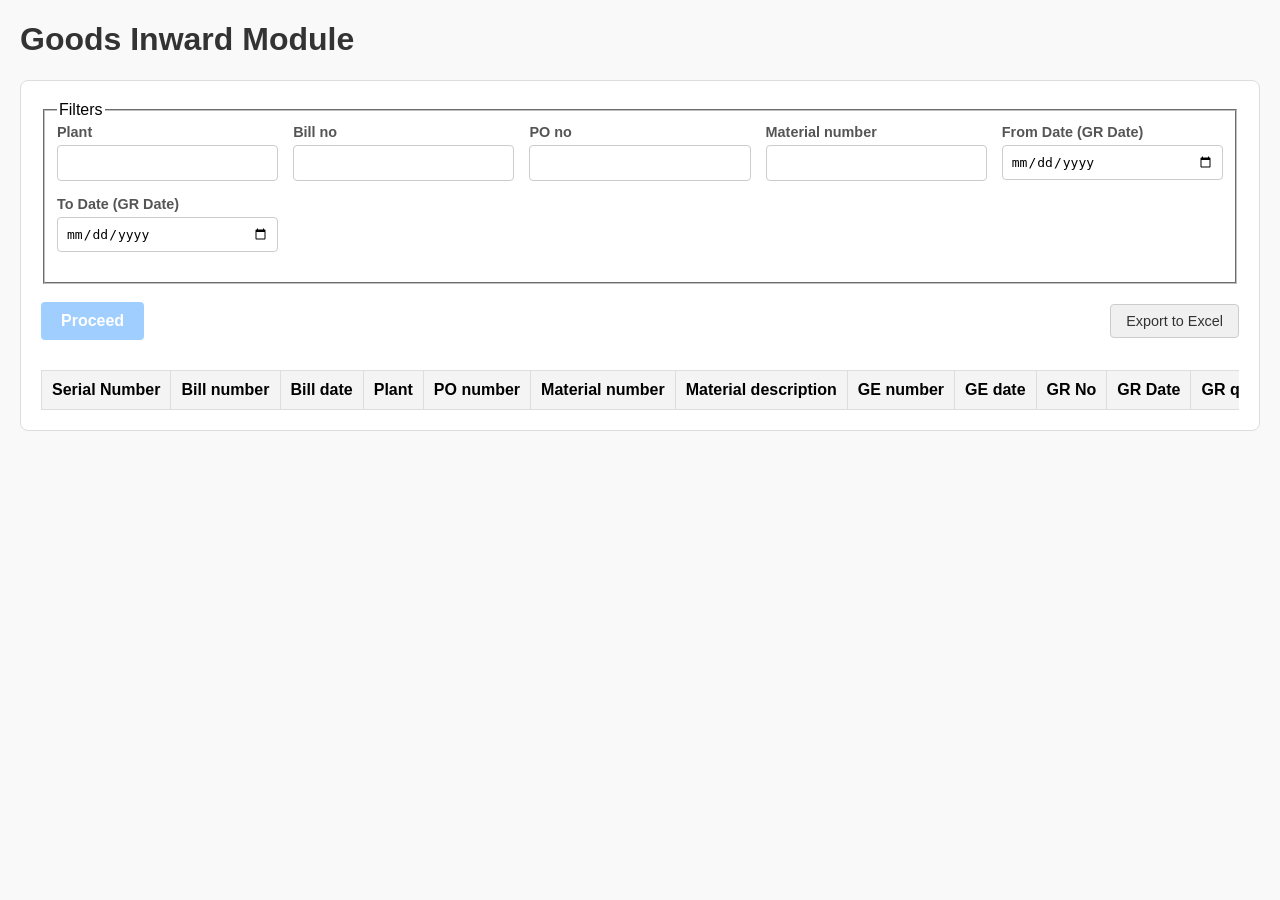
<file: index.html>
<!DOCTYPE html>
<html lang="en">
<head>
    <meta charset="UTF-8">
    <meta name="viewport" content="width=device-width, initial-scale=1.0">
    <title>Goods Inward Prototype</title>
    <style>
        body { font-family: -apple-system, BlinkMacSystemFont, "Segoe UI", Roboto, "Helvetica Neue", Arial, sans-serif; margin: 20px; background-color: #f9f9f9; }
        h1 { color: #333; }
        .container { background-color: #fff; border: 1px solid #ddd; border-radius: 8px; padding: 20px; }
        .filters { display: grid; grid-template-columns: repeat(auto-fill, minmax(200px, 1fr)); gap: 15px; margin-bottom: 20px; }
        .filters div { display: flex; flex-direction: column; }
        .filters label { font-weight: bold; margin-bottom: 5px; font-size: 0.9em; color: #555; }
        .filters input { padding: 8px; border: 1px solid #ccc; border-radius: 4px; font-size: 1em; }
        .actions { display: flex; justify-content: space-between; align-items: center; margin-bottom: 20px; }
        #btn-proceed { padding: 10px 20px; font-size: 1em; font-weight: bold; color: #fff; background-color: #007bff; border: none; border-radius: 4px; cursor: pointer; }
        #btn-proceed:disabled { background-color: #a0cfff; cursor: not-allowed; }
        #btn-export { padding: 8px 15px; font-size: 0.9em; color: #333; background-color: #f0f0f0; border: 1px solid #ccc; border-radius: 4px; cursor: pointer; }
        .results { width: 100%; overflow-x: auto; }
        table { width: 100%; border-collapse: collapse; margin-top: 10px; }
        th, td { border: 1px solid #ddd; padding: 10px; text-align: left; white-space: nowrap; }
        th { background-color: #f4f4f4; }
        #no-data-msg { color: #888; font-style: italic; text-align: center; padding: 20px; }
        .pagination { display: flex; justify-content: center; align-items: center; margin-top: 20px; }
        .pagination button { padding: 8px 12px; margin: 0 5px; cursor: pointer; }
        .pagination span { margin: 0 10px; font-weight: bold; }
    </style>
</head>
<body>

    <h1>Goods Inward Module</h1>

    <div class="container">
        <fieldset>
            <legend>Filters</legend>
            <div class="filters" id="filter-form">
                <div>
                    <label for="f-plant">Plant</label>
                    <input type="text" id="f-plant" class="filter-input">
                </div>
                <div>
                    <label for="f-bill-no">Bill no</label>
                    <input type="text" id="f-bill-no" class="filter-input">
                </div>
                <div>
                    <label for="f-po-no">PO no</label>
                    <input type="text" id="f-po-no" class="filter-input">
                </div>
                <div>
                    <label for="f-material-no">Material number</label>
                    <input type="text" id="f-material-no" class="filter-input">
                </div>
                <div>
                    <label for="f-from-date">From Date (GR Date)</label>
                    <input type="date" id="f-from-date" class="filter-input">
                </div>
                <div>
                    <label for="f-to-date">To Date (GR Date)</label>
                    <input type="date" id="f-to-date" class="filter-input">
                </div>
            </div>
        </fieldset>

        <br>

        <div class="actions">
            <button id="btn-proceed" disabled>Proceed</button>
            <button id="btn-export">Export to Excel</button>
        </div>

        <div class="results">
            <p id="no-data-msg" style="display: none;">No data found for the selected filters.</p>
            <table id="results-table">
                <thead>
                    <tr>
                        <th>Serial Number</th>
                        <th>Bill number</th>
                        <th>Bill date</th>
                        <th>Plant</th>
                        <th>PO number</th>
                        <th>Material number</th>
                        <th>Material description</th>
                        <th>GE number</th>
                        <th>GE date</th>
                        <th>GR No</th>
                        <th>GR Date</th>
                        <th>GR qty</th>
                        <th>Accepted QTY</th>
                        <th>Return qty</th>
                        <th>Currency</th>
                        <th>Amount payable</th>
                        <th>Due date</th>
                        <th>Payment doc</th>
                        <th>Paid date</th>
                    </tr>
                </thead>
                <tbody id="table-body">
                    </tbody>
            </table>
        </div>

        <div class="pagination" id="pagination-controls" style="display: none;">
            <button id="btn-prev">Previous</button>
            <span id="page-info">Page 1 of 1</span>
            <button id="btn-next">Next</button>
        </div>
    </div>

    <script>
        // --- MOCK DATA (Simulates SAP Database) ---
        // Generates 120 mock records
        const MOCK_DATA = Array.from({ length: 120 }, (_, i) => ({
            bill_no: `INV-00${100 + i}`,
            bill_date: `2025-10-${(i % 30) + 1}`,
            plant: `10${(i % 3) + 1}0`,
            po_no: `45000${1234 + i}`,
            mat_no: `MAT-${300 + i}`,
            mat_desc: `Sample Material ${i + 1}`,
            ge_no: `GE${9000 + i}`,
            ge_date: `2025-10-${(i % 30) + 1}`,
            gr_no: `GR${5000 + i}`,
            gr_date: `2025-11-01`, // Default for sorting
            gr_qty: 100 + i,
            accepted_qty: 100 + i,
            return_qty: 0,
            currency: 'INR',
            amount: 5000 + (i * 10),
            due_date: `2025-12-01`,
            pay_doc: `PAY${7000 + i}`,
            paid_date: `2025-12-05`
        }));
        
        // --- CONFIGURATION ---
        const ROWS_PER_PAGE = 50;
        let currentPage = 1;
        let totalRows = 0;
        let filteredData = [];

        // --- DOM ELEMENTS ---
        const filterInputs = document.querySelectorAll('.filter-input');
        const btnProceed = document.getElementById('btn-proceed');
        const btnExport = document.getElementById('btn-export');
        const tableBody = document.getElementById('table-body');
        const noDataMsg = document.getElementById('no-data-msg');
        const paginationControls = document.getElementById('pagination-controls');
        const pageInfo = document.getElementById('page-info');
        const btnPrev = document.getElementById('btn-prev');
        const btnNext = document.getElementById('btn-next');

        // --- EVENT LISTENERS ---

        // 1. Check filters on any input change
        filterInputs.forEach(input => {
            input.addEventListener('input', checkFilters);
        });

        // 2. Handle "Proceed" button click
        btnProceed.addEventListener('click', () => {
            // In a real app, this is where you'd fetch from an API
            // For this prototype, we'll simulate a search
            
            // SIMULATE FILTERING:
            // We'll just pretend the filters were used.
            // To test "No Data", set this to 'no-data'.
            const testScenario = 'data-found'; // Change to 'no-data' to test

            if (testScenario === 'no-data') {
                filteredData = [];
            } else {
                // We just use the mock data as if it were filtered
                filteredData = [...MOCK_DATA]; 
            }

            totalRows = filteredData.length;
            currentPage = 1;
            renderTable();
        });

        // 3. Handle Pagination
        btnPrev.addEventListener('click', () => {
            if (currentPage > 1) {
                currentPage--;
                renderTable();
            }
        });

        btnNext.addEventListener('click', () => {
            const totalPages = Math.ceil(totalRows / ROWS_PER_PAGE);
            if (currentPage < totalPages) {
                currentPage++;
                renderTable();
            }
        });
        
        // 4. Handle Export
        btnExport.addEventListener('click', () => {
            alert('Exporting ALL ' + totalRows + ' records...\n(This is a prototype, data is not actually exported)');
        });


        // --- FUNCTIONS ---

        /**
         * Checks if any filter has a value and enables/disables the "Proceed" button.
         */
        function checkFilters() {
            let atLeastOneFilter = false;
            filterInputs.forEach(input => {
                if (input.value.trim() !== '') {
                    atLeastOneFilter = true;
                }
            });
            btnProceed.disabled = !atLeastOneFilter;
        }

        /**
         * Renders the data grid for the current page.
         */
        function renderTable() {
            // Clear previous results
            tableBody.innerHTML = '';
            
            if (filteredData.length === 0) {
                // SCENARIO: No Data Found
                noDataMsg.style.display = 'block';
                paginationControls.style.display = 'none';
                return;
            }

            // SCENARIO: Data Found
            noDataMsg.style.display = 'none';
            paginationControls.style.display = 'flex';

            // Calculate page details
            const totalPages = Math.ceil(totalRows / ROWS_PER_PAGE);
            const startIndex = (currentPage - 1) * ROWS_PER_PAGE;
            const endIndex = startIndex + ROWS_PER_PAGE;
            const pageData = filteredData.slice(startIndex, endIndex);

            // Populate table
            pageData.forEach((row, index) => {
                const tr = document.createElement('tr');
                tr.innerHTML = `
                    <td>${startIndex + index + 1}</td>
                    <td>${row.bill_no}</td>
                    <td>${row.bill_date}</td>
                    <td>${row.plant}</td>
                    <td>${row.po_no}</td>
                    <td>${row.mat_no}</td>
                    <td>${row.mat_desc}</td>
                    <td>${row.ge_no}</td>
                    <td>${row.ge_date}</td>
                    <td>${row.gr_no}</td>
                    <td>${row.gr_date}</td>
                    <td>${row.gr_qty}</td>
                    <td>${row.accepted_qty}</td>
                    <td>${row.return_qty}</td>
                    <td>${row.currency}</td>
                    <td>${row.amount}</td>
                    <td>${row.due_date}</td>
                    <td>${row.pay_doc}</td>
                    <td>${row.paid_date}</td>
                `;
                tableBody.appendChild(tr);
            });

            // Update pagination controls
            pageInfo.textContent = `Page ${currentPage} of ${totalPages}`;
            btnPrev.disabled = (currentPage === 1);
            btnNext.disabled = (currentPage === totalPages);
        }
    </script>

</body>
</html>
</file>
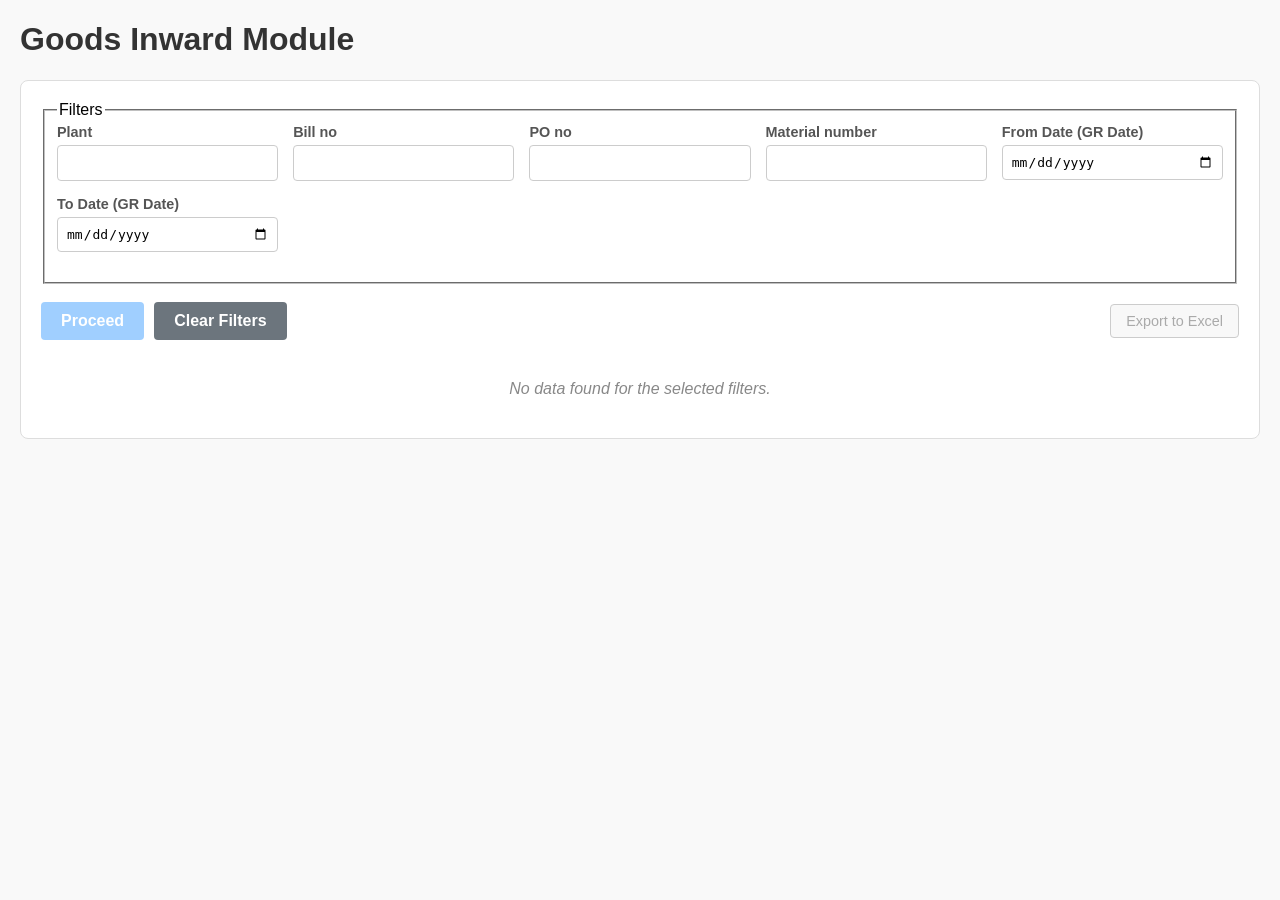
<file: index2.html>
<!DOCTYPE html>
<html lang="en">
<head>
    <meta charset="UTF-8">
    <meta name="viewport" content="width=device-width, initial-scale=1.0">
    <title>Goods Inward Prototype (v3 - Real Data)</title>
    <style>
        body { font-family: -apple-system, BlinkMacSystemFont, "Segoe UI", Roboto, "Helvetica Neue", Arial, sans-serif; margin: 20px; background-color: #f9f9f9; }
        h1 { color: #333; }
        .container { background-color: #fff; border: 1px solid #ddd; border-radius: 8px; padding: 20px; }
        .filters { display: grid; grid-template-columns: repeat(auto-fill, minmax(200px, 1fr)); gap: 15px; margin-bottom: 20px; }
        .filters div { display: flex; flex-direction: column; }
        .filters label { font-weight: bold; margin-bottom: 5px; font-size: 0.9em; color: #555; }
        .filters input { padding: 8px; border: 1px solid #ccc; border-radius: 4px; font-size: 1em; }
        .actions { display: flex; justify-content: space-between; align-items: center; margin-bottom: 20px; }
        .actions-left { display: flex; gap: 10px; }
        .btn { padding: 10px 20px; font-size: 1em; font-weight: bold; color: #fff; border: none; border-radius: 4px; cursor: pointer; }
        .btn-primary { background-color: #007bff; }
        .btn-primary:disabled { background-color: #a0cfff; cursor: not-allowed; }
        .btn-secondary { background-color: #6c757d; }
        .btn-export { padding: 8px 15px; font-size: 0.9em; color: #333; background-color: #f0f0f0; border: 1px solid #ccc; border-radius: 4px; cursor: pointer; }
        .btn-export:disabled { background-color: #f8f8f8; color: #aaa; cursor: not-allowed; }
        
        .results { width: 100%; overflow-x: auto; }
        table { width: 100%; border-collapse: collapse; margin-top: 10px; }
        th, td { border: 1px solid #ddd; padding: 10px; text-align: left; white-space: nowrap; }
        th { background-color: #f4f4f4; }
        .msg-container { color: #888; font-style: italic; text-align: center; padding: 20px; }
        .pagination { display: flex; justify-content: center; align-items: center; margin-top: 20px; }
        .pagination button { padding: 8px 12px; margin: 0 5px; cursor: pointer; }
        .pagination span { margin: 0 10px; font-weight: bold; }
        .hidden { display: none; }
    </style>
</head>
<body>

    <h1>Goods Inward Module</h1>

    <div class="container">
        <fieldset>
            <legend>Filters</legend>
            <div class="filters" id="filter-form">
                <div>
                    <label for="f-plant">Plant</label>
                    <input type="text" id="f-plant" class="filter-input" list="dl-plant">
                    <datalist id="dl-plant"></datalist>
                </div>
                <div>
                    <label for="f-bill-no">Bill no</label>
                    <input type="text" id="f-bill-no" class="filter-input" list="dl-bill-no">
                    <datalist id="dl-bill-no"></datalist>
                </div>
                <div>
                    <label for="f-po-no">PO no</label>
                    <input type="text" id="f-po-no" class="filter-input" list="dl-po-no">
                    <datalist id="dl-po-no"></datalist>
                </div>
                <div>
                    <label for="f-material-no">Material number</label>
                    <input type="text" id="f-material-no" class="filter-input" list="dl-material-no">
                    <datalist id="dl-material-no"></datalist>
                </div>
                <div>
                    <label for="f-from-date">From Date (GR Date)</label>
                    <input type="date" id="f-from-date" class="filter-input">
                </div>
                <div>
                    <label for="f-to-date">To Date (GR Date)</label>
                    <input type="date" id="f-to-date" class="filter-input">
                </div>
            </div>
        </fieldset>

        <br>

        <div class="actions">
            <div class="actions-left">
                <button id="btn-proceed" class="btn btn-primary" disabled>Proceed</button>
                <button id="btn-clear" class="btn btn-secondary">Clear Filters</button>
            </div>
            <button id="btn-export" class="btn-export" disabled>Export to Excel</button>
        </div>

        <div class="results">
            <div id="loading-msg" class="msg-container hidden">Processing...</div>
            <div id="no-data-msg" class="msg-container hidden">No data found for the selected filters.</div>
            
            <table id="results-table">
                <thead>
                    <tr>
                        <th>Serial Number</th>
                        <th>Bill number</th>
                        <th>Bill date</th>
                        <th>Plant</th>
                        <th>PO number</th>
                        <th>Material number</th>
                        <th>Material description</th>
                        <th>GE number</th>
                        <th>GE date</th>
                        <th>GR No</th>
                        <th>GR Date</th>
                        <th>GR qty</th>
                        <th>Accepted QTY</th>
                        <th>Return qty</th>
                        <th>Currency</th>
                        <th>Amount payable</th>
                        <th>Due date</th>
                        <th>Payment doc</th>
                        <th>Paid date</th>
                    </tr>
                </thead>
                <tbody id="table-body">
                    </tbody>
            </table>
        </div>

        <div class="pagination hidden" id="pagination-controls">
            <button id="btn-prev">Previous</button>
            <span id="page-info">Page 1 of 1</span>
            <button id="btn-next">Next</button>
        </div>
    </div>

    <script>
        // --- REAL DATA (From your CSV file) ---
        // I have processed your CSV file into this JavaScript array.
        // All logic now uses this data and these keys (VBELN, MATNR, etc.)
        const REAL_DATA = [
            { "VBELN": "P2/GST/0131/1718", "INVDT": "2017-08-16", "CATDA": "5420000120", "EBELP": "210", "MATNR": "630020155079", "MAKTX": "COMPRESSOR HOUSING MCD", "GNUMB": "10534250", "GDATE": "2017-08-16", "MBLNR": "5000497048", "BUDAT": "2017-08-16", "MENGE": "39", "QLTY_IND": "C", "LMENGE01": "39", "LMENGE07": "0", "QLDAT": "2017-08-17 00:00:00", "INV_IND": "C", "BELNR": "5105646526", "BEDAT": "2017-08-30", "RMWWR": "10000", "WAERS": "INR", "ZBD1T": "30", "NETDT": "2017-09-15", "AUGBL": "2400006419", "AUGDT": "2017-09-15", "POZBD1T": "30", "PONETDT": "2017-09-15", "LIFKU": "200772", "WERKS": "1020" },
            { "VBELN": "P2/GST/0132/1718", "INVDT": "2017-08-16", "CATDA": "5420000120", "EBELP": "270", "MATNR": "630020160002", "MAKTX": "COMPRESSOR HOUSING MCD", "GNUMB": "10534252", "GDATE": "2017-08-16", "MBLNR": "5000497049", "BUDAT": "2017-08-16", "MENGE": "16", "QLTY_IND": "C", "LMENGE01": "16", "LMENGE07": "0", "QLDAT": "2017-08-17 00:00:00", "INV_IND": "C", "BELNR": "5105646525", "BEDAT": "2017-08-30", "RMWWR": "10000", "WAERS": "INR", "ZBD1T": "30", "NETDT": "2017-09-15", "AUGBL": "2400006419", "AUGDT": "2017-09-15", "POZBD1T": "30", "PONETDT": "2017-09-15", "LIFKU": "200772", "WERKS": "1020" },
            { "VBELN": "P2/GST/0134/1718", "INVDT": "2017-08-16", "CATDA": "5420000120", "EBELP": "310", "MATNR": "630020160601", "MAKTX": "COMPRESSOR HOUSING MCD", "GNUMB": "10534527", "GDATE": "2017-08-16", "MBLNR": "5000497164", "BUDAT": "2017-08-16", "MENGE": "78", "QLTY_IND": "C", "LMENGE01": "78", "LMENGE07": "0", "QLDAT": "2017-08-16 00:00:00", "INV_IND": "C", "BELNR": "5105642613", "BEDAT": "2017-08-19", "RMWWR": "10000", "WAERS": "INR", "ZBD1T": "30", "NETDT": "2017-09-15", "AUGBL": "2400006419", "AUGDT": "2017-09-15", "POZBD1T": "30", "PONETDT": "2017-09-15", "LIFKU": "200772", "WERKS": "1020" },
            { "VBELN": "INV001523/1718", "INVDT": "2017-08-16", "CATDA": "5420000102", "EBELP": "80", "MATNR": "630020180603", "MAKTX": "COMPRESSOR HOUSING MCD", "GNUMB": "10534561", "GDATE": "2017-08-16", "MBLNR": "5000497280", "BUDAT": "2017-08-17", "MENGE": "188", "QLTY_IND": "C", "LMENGE01": "188", "LMENGE07": "0", "QLDAT": "2017-08-21 00:00:00", "INV_IND": "C", "BELNR": "5105646441", "BEDAT": "2017-08-30", "RMWWR": "10000", "WAERS": "INR", "ZBD1T": "15", "NETDT": "2017-08-31", "AUGBL": "2400005931", "AUGDT": "2017-08-31", "POZBD1T": "15", "PONETDT": "2017-09-01", "LIFKU": "201318", "WERKS": "1020" },
            { "VBELN": "P2/GST/0131/1718", "INVDT": "2017-08-16", "CATDA": "5420000120", "EBELP": "700", "MATNR": "630040150005", "MAKTX": "COMPRESSOR HOUSING MCD", "GNUMB": "10534250", "GDATE": "2017-08-16", "MBLNR": "5000497048", "BUDAT": "2017-08-16", "MENGE": "69", "QLTY_IND": "C", "LMENGE01": "69", "LMENGE07": "0", "QLDAT": "2017-08-17 00:00:00", "INV_IND": "C", "BELNR": "5105646526", "BEDAT": "2017-08-30", "RMWWR": "10000", "WAERS": "INR", "ZBD1T": "30", "NETDT": "2017-09-15", "AUGBL": "2400006419", "AUGDT": "2017-09-15", "POZBD1T": "30", "PONETDT": "2017-09-15", "LIFKU": "200772", "WERKS": "1020" },
            { "VBELN": "P2/GST/0134/1718", "INVDT": "2017-08-16", "CATDA": "5420000120", "EBELP": "700", "MATNR": "630040150005", "MAKTX": "COMPRESSOR HOUSING MCD", "GNUMB": "10534527", "GDATE": "2017-08-16", "MBLNR": "5000497164", "BUDAT": "2017-08-16", "MENGE": "216", "QLTY_IND": "C", "LMENGE01": "216", "LMENGE07": "0", "QLDAT": "2017-08-16 00:00:00", "INV_IND": "C", "BELNR": "5105642613", "BEDAT": "2017-08-19", "RMWWR": "10000", "WAERS": "INR", "ZBD1T": "30", "NETDT": "2017-09-15", "AUGBL": "2400006419", "AUGDT": "2017-09-15", "POZBD1T": "30", "PONETDT": "2017-09-15", "LIFKU": "200772", "WERKS": "1020" },
            { "VBELN": "9275038153", "INVDT": "2017-08-01", "CATDA": "6600043322", "EBELP": "130", "MATNR": "25001664", "MAKTX": "HOLDER, G1011.2525R 4T21GX24, WALTER", "GNUMB": "10532964", "GDATE": "2017-08-10", "MBLNR": "5000495681", "BUDAT": "2017-08-10", "MENGE": "1", "QLTY_IND": "C", "LMENGE01": "1", "LMENGE07": "0", "QLDAT": "2017-08-11 00:00:00", "INV_IND": "C", "BELNR": "5105645626", "BEDAT": "2017-08-28", "RMWWR": "10000", "WAERS": "INR", "ZBD1T": "45", "NETDT": "2017-09-24", "AUGBL": " ", "AUGDT": "NULL", "POZBD1T": "45", "PONETDT": "2017-09-24", "LIFKU": "202452", "WERKS": "1020" },
            { "VBELN": "GST187/17-18", "INVDT": "2017-08-10", "CATDA": "6600043277", "EBELP": "290", "MATNR": "25009800", "MAKTX": "INSERT,DCMT 11T308N-LU,AC530U,SUMITOMO", "GNUMB": "10532962", "GDATE": "2017-08-10", "MBLNR": "5000495890", "BUDAT": "2017-08-11", "MENGE": "250", "QLTY_IND": "C", "LMENGE01": "250", "LMENGE07": "0", "QLDAT": "2017-08-11 00:00:00", "INV_IND": "C", "BELNR": "5105645413", "BEDAT": "2017-08-28", "RMWWR": "10000", "WAERS": "INR", "ZBD1T": "0", "NETDT": "2017-09-01", "AUGBL": "2400008347", "AUGDT": "2017-09-01", "POZBD1T": "45", "PONETDT": "2017-09-25", "LIFKU": "201183", "WERKS": "1020" },
            { "VBELN": "34", "INVDT": "2017-08-08", "CATDA": "6600043333", "EBELP": "20", "MATNR": "36TQ106700", "MAKTX": "RING GAUGE, TQ1067", "GNUMB": "10532956", "GDATE": "2017-08-10", "MBLNR": "5000495973", "BUDAT": "2017-08-11", "MENGE": "2", "QLTY_IND": "C", "LMENGE01": "2", "LMENGE07": "0", "QLDAT": "2017-08-28 00:00:00", "INV_IND": "C", "BELNR": "5105647039", "BEDAT": "2017-08-30", "RMWWR": "10000", "WAERS": "INR", "ZBD1T": "45", "NETDT": "2017-09-24", "AUGBL": " ", "AUGDT": "NULL", "POZBD1T": "45", "PONETDT": "2017-09-25", "LIFKU": "200331", "WERKS": "1020" },
            { "VBELN": "30", "INVDT": "2017-08-08", "CATDA": "6600043333", "EBELP": "80", "MATNR": "36TQ167900", "MAKTX": "PLUG GAUGE, TQ1679", "GNUMB": "10532959", "GDATE": "2017-08-10", "MBLNR": "5000496201", "BUDAT": "2017-08-12", "MENGE": "2", "QLTY_IND": "C", "LMENGE01": "2", "LMENGE07": "0", "QLDAT": "2017-08-26 00:00:00", "INV_IND": "C", "BELNR": "5105647043", "BEDAT": "2017-08-30", "RMWWR": "10000", "WAERS": "INR", "ZBD1T": "45", "NETDT": "2017-09-24", "AUGBL": " ", "AUGDT": "NULL", "POZBD1T": "45", "PONETDT": "2017-09-26", "LIFKU": "200331", "WERKS": "1020" }
        ];

        // --- CONFIGURATION ---
        const ROWS_PER_PAGE = 50;

        // --- APPLICATION STATE ---
        const appState = {
            currentPage: 1,
            totalRows: 0,
            filteredData: [],
        };

        // --- DOM ELEMENTS ---
        const filterInputs = document.querySelectorAll('.filter-input');
        const btnProceed = document.getElementById('btn-proceed');
        const btnClear = document.getElementById('btn-clear');
        const btnExport = document.getElementById('btn-export');
        const tableBody = document.getElementById('table-body');
        const loadingMsg = document.getElementById('loading-msg');
        const noDataMsg = document.getElementById('no-data-msg');
        const paginationControls = document.getElementById('pagination-controls');
        const pageInfo = document.getElementById('page-info');
        const btnPrev = document.getElementById('btn-prev');
        const btnNext = document.getElementById('btn-next');
        const resultsTable = document.getElementById('results-table');

        // --- DOM DATALISTS (for filters) ---
        const dlPlant = document.getElementById('dl-plant');
        const dlBillNo = document.getElementById('dl-bill-no');
        const dlPoNo = document.getElementById('dl-po-no');
        const dlMaterialNo = document.getElementById('dl-material-no');


        // --- EVENT LISTENERS ---

        // 1. Check filters on any input change
        filterInputs.forEach(input => {
            input.addEventListener('input', checkFilters);
        });

        // 2. Handle "Proceed" button click
        btnProceed.addEventListener('click', () => {
            // -- Show loading state --
            btnProceed.disabled = true;
            btnProceed.textContent = 'Processing...';
            loadingMsg.classList.remove('hidden');
            resultsTable.classList.add('hidden');
            noDataMsg.classList.add('hidden');
            paginationControls.classList.add('hidden');
            tableBody.innerHTML = ''; // Clear previous results

            // -- Simulate network delay --
            setTimeout(() => {
                runFilter();
                renderTable();

                // -- Restore button state --
                btnProceed.disabled = false;
                btnProceed.textContent = 'Proceed';
                loadingMsg.classList.add('hidden');
            }, 500); // 0.5 second delay
        });

        // 3. Handle "Clear" button click
        btnClear.addEventListener('click', () => {
            filterInputs.forEach(input => input.value = '');
            appState.filteredData = [];
            appState.currentPage = 1;
            btnProceed.disabled = true;
            renderTable(); // Will render the empty state
        });
        
        // 4. Handle Pagination
        btnPrev.addEventListener('click', () => {
            if (appState.currentPage > 1) {
                appState.currentPage--;
                renderTable();
            }
        });

        btnNext.addEventListener('click', () => {
            const totalPages = Math.ceil(appState.totalRows / ROWS_PER_PAGE);
            if (appState.currentPage < totalPages) {
                appState.currentPage++;
                renderTable();
            }
        });
        
        // 5. Handle Export
        btnExport.addEventListener('click', () => {
            if (appState.filteredData.length > 0) {
                exportToCSV(appState.filteredData, 'GoodsInwardReport');
            }
        });

        // --- FUNCTIONS ---
        
        /**
         * **NEW:** Populates the <datalist> elements with unique values from the REAL_DATA.
         */
        function populateFilterDatalists() {
            // Use Set to get unique values from the data
            const uniquePlants = [...new Set(REAL_DATA.map(row => row.WERKS))];
            const uniqueBillNos = [...new Set(REAL_DATA.map(row => row.VBELN))];
            const uniquePoNos = [...new Set(REAL_DATA.map(row => row.CATDA))];
            const uniqueMaterialNos = [...new Set(REAL_DATA.map(row => row.MATNR))];

            // Function to create and append options
            const createOptions = (datalist, items) => {
                datalist.innerHTML = ''; // Clear existing
                items.forEach(item => {
                    const option = document.createElement('option');
                    option.value = item;
                    datalist.appendChild(option);
                });
            };

            // Populate each datalist
            createOptions(dlPlant, uniquePlants);
            createOptions(dlBillNo, uniqueBillNos);
            createOptions(dlPoNo, uniquePoNos);
            createOptions(dlMaterialNo, uniqueMaterialNos);
        }

        /**
         * Checks if any filter has a value and enables/disables the "Proceed" button.
         */
        function checkFilters() {
            const atLeastOneFilter = Array.from(filterInputs).some(input => input.value.trim() !== '');
            btnProceed.disabled = !atLeastOneFilter;
        }

        /**
         * **UPDATED:** Filters the REAL_DATA based on input fields.
         */
        function runFilter() {
            // Get all filter values
            const filters = {
                plant: document.getElementById('f-plant').value.toLowerCase().trim(),
                billNo: document.getElementById('f-bill-no').value.toLowerCase().trim(),
                poNo: document.getElementById('f-po-no').value.toLowerCase().trim(),
                matNo: document.getElementById('f-material-no').value.toLowerCase().trim(),
                fromDate: document.getElementById('f-from-date').value,
                toDate: document.getElementById('f-to-date').value,
            };

            appState.filteredData = REAL_DATA.filter(row => {
                // Check string fields (case-insensitive, partial match)
                // This logic correctly handles the searchable datalist.
                // It checks if the row's value *includes* what the user typed.
                const plantMatch = filters.plant ? row.WERKS.toLowerCase().includes(filters.plant) : true;
                const billNoMatch = filters.billNo ? row.VBELN.toLowerCase().includes(filters.billNo) : true;
                const poNoMatch = filters.poNo ? row.CATDA.toLowerCase().includes(filters.poNo) : true;
                const matNoMatch = filters.matNo ? row.MATNR.toLowerCase().includes(filters.matNo) : true;

                // Check date range (GR Date - Key is 'BUDAT')
                // Note: String comparison works for 'YYYY-MM-DD' format
                const fromDateMatch = filters.fromDate ? row.BUDAT >= filters.fromDate : true;
                const toDateMatch = filters.toDate ? row.BUDAT <= filters.toDate : true;

                return plantMatch && billNoMatch && poNoMatch && matNoMatch && fromDateMatch && toDateMatch;
            });

            appState.totalRows = appState.filteredData.length;
            appState.currentPage = 1;
        }


        /**
         * **UPDATED:** Renders the data grid using the REAL_DATA keys.
         */
        function renderTable() {
            tableBody.innerHTML = '';
            
            if (appState.filteredData.length === 0) {
                // SCENARIO: No Data Found
                noDataMsg.classList.remove('hidden');
                paginationControls.classList.add('hidden');
                resultsTable.classList.add('hidden');
                btnExport.disabled = true;
                return;
            }

            // SCENARIO: Data Found
            noDataMsg.classList.add('hidden');
            paginationControls.classList.remove('hidden');
            resultsTable.classList.remove('hidden');
            btnExport.disabled = false;

            // Calculate page details
            const totalPages = Math.ceil(appState.totalRows / ROWS_PER_PAGE);
            const startIndex = (appState.currentPage - 1) * ROWS_PER_PAGE;
            const endIndex = startIndex + ROWS_PER_PAGE;
            const pageData = appState.filteredData.slice(startIndex, endIndex);

            // Populate table
            pageData.forEach((row, index) => {
                const tr = document.createElement('tr');
                // We use the new data keys (VBELN, WERKS, etc.)
                tr.innerHTML = `
                    <td>${startIndex + index + 1}</td>
                    <td>${row.VBELN}</td>
                    <td>${row.INVDT}</td>
                    <td>${row.WERKS}</td>
                    <td>${row.CATDA}</td>
                    <td>${row.MATNR}</td>
                    <td>${row.MAKTX}</td>
                    <td>${row.GNUMB}</td>
                    <td>${row.GDATE}</td>
                    <td>${row.MBLNR}</td>
                    <td>${row.BUDAT}</td>
                    <td>${row.MENGE}</td>
                    <td>${row.LMENGE01}</td>
                    <td>${row.LMENGE07}</td>
                    <td>${row.WAERS}</td>
                    <td>${row.ZBD1T}</td>
                    <td>${row.NETDT}</td>
                    <td>${row.AUGBL}</td>
                    <td>${row.AUGDT}</td>
                `;
                tableBody.appendChild(tr);
            });

            // Update pagination controls
            pageInfo.textContent = `Page ${appState.currentPage} of ${totalPages}`;
            btnPrev.disabled = (appState.currentPage === 1);
            btnNext.disabled = (appState.currentPage === totalPages);
        }

        /**
         * **UPDATED:** Exports the *entire* filtered dataset with correct headers.
         */
        function exportToCSV(data, filename = 'export') {
            // Define user-friendly headers
            const headers = [
                "Supplier Invoice Number", "Supplier Invoice Date", "PO Number", "PO Line Item",
                "Material Number", "Material Description", "Gate Entry Number", "Gate Entry Date",
                "Goods Receipt Number", "GR Date", "Goods Receipt Quantity", "Accepted Quantity",
                "Rejected Quantity", "Invoice Indicator", "Document Number", "Document Date",
                "Document Value", "Currency", "Amt.Payable", "Due Date", "Payment Doc", "Paid Date", "Vendor code", "Plant"
            ];
            
            // Define the corresponding data keys in the correct order
            const keys = [
                "VBELN", "INVDT", "CATDA", "EBELP", "MATNR", "MAKTX", "GNUMB", "GDATE",
                "MBLNR", "BUDAT", "MENGE", "LMENGE01", "LMENGE07", "INV_IND", "BELNR", "BEDAT",
                "RMWWR", "WAERS", "ZBD1T", "NETDT", "AUGBL", "AUGDT", "LIFKU", "WERKS"
            ];
            
            // Create the header row
            let csvContent = headers.join(',') + '\n';

            // Create each data row
            data.forEach(row => {
                const values = keys.map(key => {
                    let cell = row[key] ? row[key].toString() : ''; // Handle null/undefined
                    // Escape commas and quotes within a cell
                    if (cell.includes(',') || cell.includes('"')) {
                        cell = `"${cell.replace(/"/g, '""')}"`; // Escape double quotes
                    }
                    return cell;
                });
                csvContent += values.join(',') + '\n';
            });

            // Create and download the file
            const blob = new Blob([csvContent], { type: 'text/csv;charset=utf-8;' });
            const link = document.createElement('a');
            if (link.download !== undefined) { // Feature detection
                const url = URL.createObjectURL(blob);
                link.setAttribute('href', url);
                link.setAttribute('download', `${filename}-${new Date().toISOString().split('T')[0]}.csv`);
                link.style.visibility = 'hidden';
                document.body.appendChild(link);
                link.click();
                document.body.removeChild(link);
            }
        }

        // --- INITIALIZE APPLICATION ---
        
        // 1. Populate the filter dropdowns with unique data
        populateFilterDatalists();
        
        // 2. Initial render (empty state)
        renderTable();

    </script>
</body>
</html>
</file>
